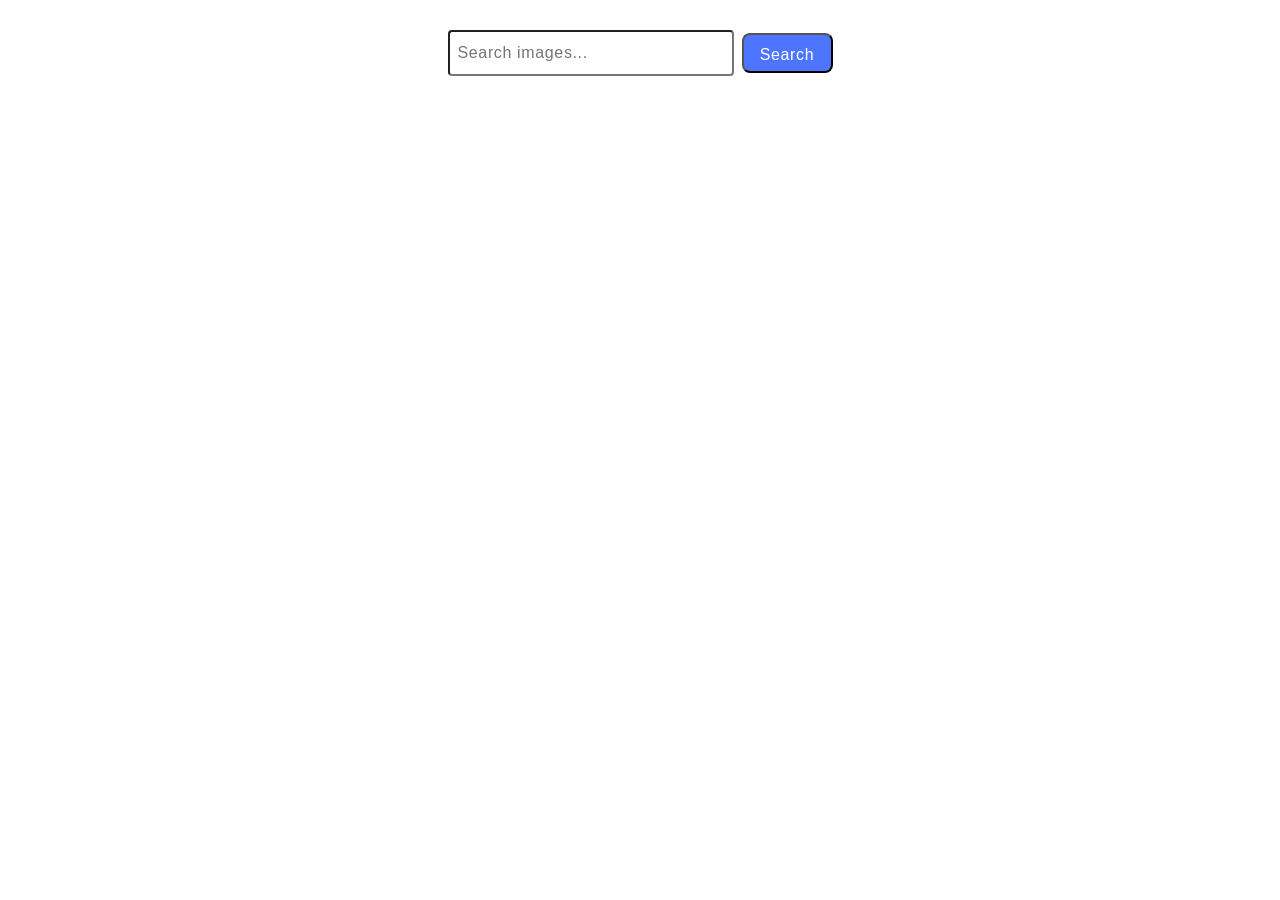
<file: src/index.html>
<!doctype html>
<html lang="en">
  <head>
    <meta charset="UTF-8" />
    <link rel="icon" type="image/svg+xml" href="/favicon.svg" />
    <meta name="viewport" content="width=device-width, initial-scale=1.0" />
    <title>goit-js-hw-12</title>
    <link rel="stylesheet" href="./css/styles.css" />
  </head>
  <body>
    <main>
      <form class="form">
        <label>
          <input
            type="text"
            name="search-text"
            placeholder="Search images..."
            required
          />
        </label>
        <button type="submit">Search</button>
      </form>
      <ul class="gallery"></ul>
      <div class="btn-load">
        <button class="button-load-more is-hidden" type="button">
          Load more
        </button>
      </div>
      <div class="loader"></div>
    </main>
    <script type="module" src="./main.js"></script>
  </body>
</html>
</file>
<file: src/css/styles.css>
/**
  |============================
  | include css partials with
  | default @import url()
  |============================
*/
/* Common styles */
@import url('./reset.css');
@import url('./base.css');
@import url('./container.css');
@import url('./animations.css');

/* Sections style */

.loader {
  display: none;
  width: 50px;
  height: 50px;
  border: 5px solid #ccc;
  border-top-color: #333;
  border-radius: 50%;
  animation: spin 1s linear infinite;
  position: fixed;
  top: 50%;
  left: 50%;
  transform: translate(-50%, -50%);
}

.loader.active {
  display: block;
}

@keyframes spin {
  to {
    transform: translate(-50%, -50%) rotate(360deg);
  }
}

.form {
  margin-top: 30px;
  display: flex;
  justify-content: center;
  align-items: center;
  margin-bottom: 30px;
}

input {
  font-family: 'Montserrat', sans-serif;
  font-weight: 400;
  font-size: 16px;
  line-height: 1.5;
  letter-spacing: 0.04em;
  color: #808080;
  padding-left: 8px;
  border-radius: 4px;
  width: 272px;
  height: 40px;
  background: #fff;
  border-radius: 4px;
  margin-right: 8px;
}

button {
  border-radius: 8px;
  padding: 8px 16px;
  width: 91px;
  height: 40px;
  background-color: #4e75ff;
  font-family: 'Montserrat', sans-serif;
  font-weight: 500;
  font-size: 16px;
  line-height: 1.5;
  letter-spacing: 0.04em;
  color: #fff;
}
.btn-load {
  display: flex;
  align-items: center;
  justify-content: center;
}

.button-load-more {
  font-family: 'Montserrat', sans-serif;
  font-weight: 500;
  font-size: 16px;
  line-height: 1.5;
  letter-spacing: 0.04em;
  color: #fff;
  border-radius: 8px;
  padding: 8px 16px;
  width: 125px;
  height: 40px;
  background-color: #4e75ff;
}

.is-hidden {
  display: none;
}

.gallery {
  display: grid;
  grid-template-columns: repeat(3, 1fr);
  gap: 16px;
  list-style: none;
  padding: 0;
  margin: 0;
}

.gallery__item {
  background-color: #fff;
  overflow: hidden;
  box-shadow: 0 2px 8px rgba(0, 0, 0, 0.1);
  display: flex;
  flex-direction: column;
}

.gallery__item img {
  width: 100%;
  display: block;
  object-fit: cover;
}

.info {
  padding: 8px;
  display: flex;
  justify-content: space-around;
}

.info-item {
  display: flex;
  flex-direction: column;
  align-items: center;
}

.info-title {
  font-family: 'Montserrat', sans-serif;
  font-weight: 600;
  font-size: 12px;
  line-height: 1.33333;
  letter-spacing: 0.04em;
  color: #2e2f42;
}

.info-value {
  font-family: 'Montserrat', sans-serif;
  font-weight: 400;
  font-size: 12px;
  line-height: 2;
  letter-spacing: 0.04em;
  color: #2e2f42;
}
</file>
